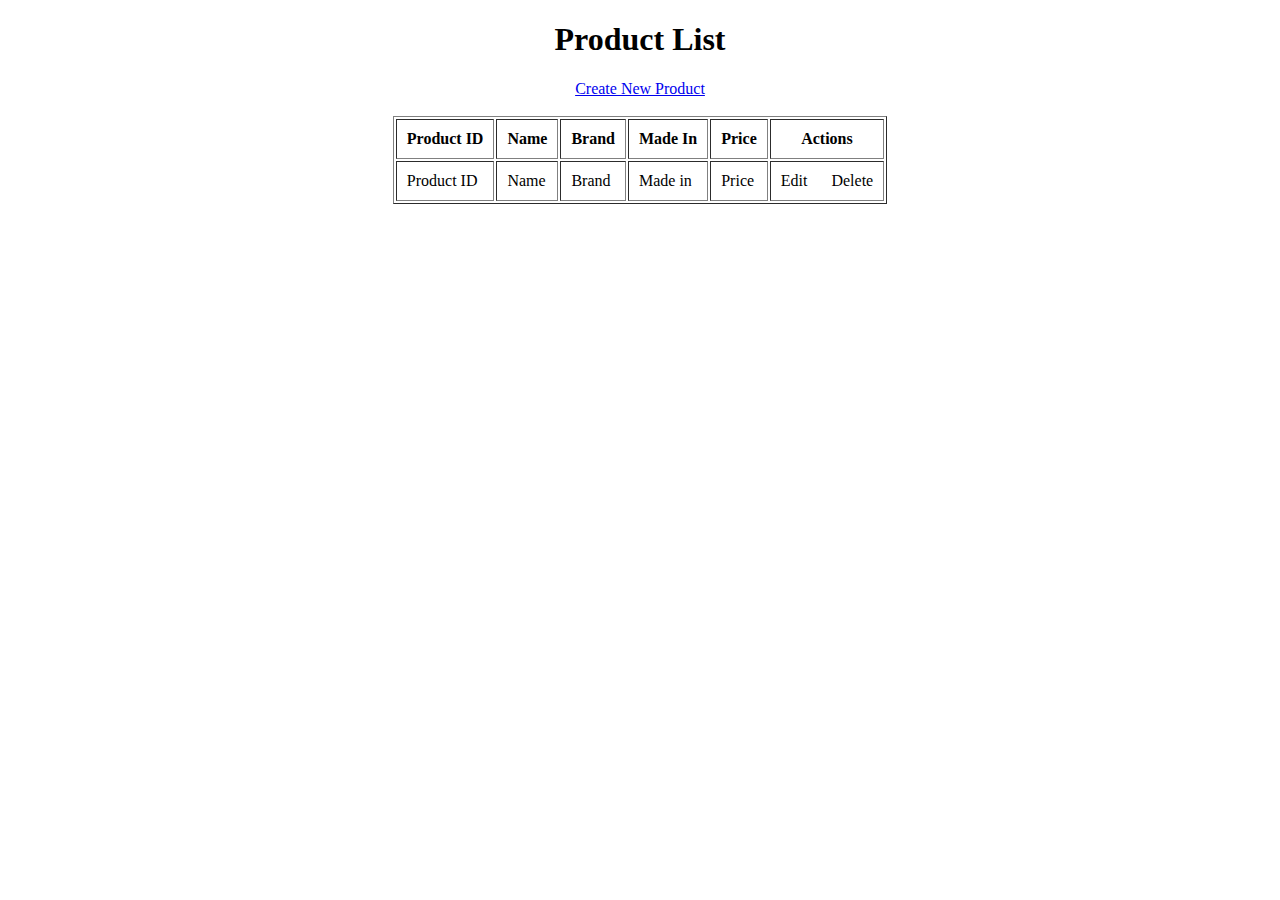
<file: src/main/resources/templates/index.html>
<!DOCTYPE html>
<html xmlns="http://www.w3.org/1999/xhtml"
      xmlns:th="http://www.thymeleaf.org">
<head>
    <meta charset="utf-8"/>
    <title>Product Manager</title>
</head>
<body>
<div align="center">
    <h1>Product List</h1>
    <a href="/new">Create New Product</a>
    <br/><br/>
    <table border="1" cellpadding="10">
        <thead>
        <tr>
            <th>Product ID</th>
            <th>Name</th>
            <th>Brand</th>
            <th>Made In</th>
            <th>Price</th>
            <th>Actions</th>
        </tr>
        </thead>
        <tbody>
        <tr th:each="product : ${listProducts}">
            <td th:text="${product.id}">Product ID</td>
            <td th:text="${product.name}">Name</td>
            <td th:text="${product.brand}">Brand</td>
            <td th:text="${product.madein}">Made in</td>
            <td th:text="${product.price}">Price</td>
            <td>
                <a th:href="@{'/edit/' + ${product.id}}">Edit</a>
                &nbsp;&nbsp;&nbsp;&nbsp;
                <a th:href="@{'/delete/' + ${product.id}}">Delete</a>

            </td>
        </tr>
        </tbody>
    </table>
</div>
</body>
</html>
</file>
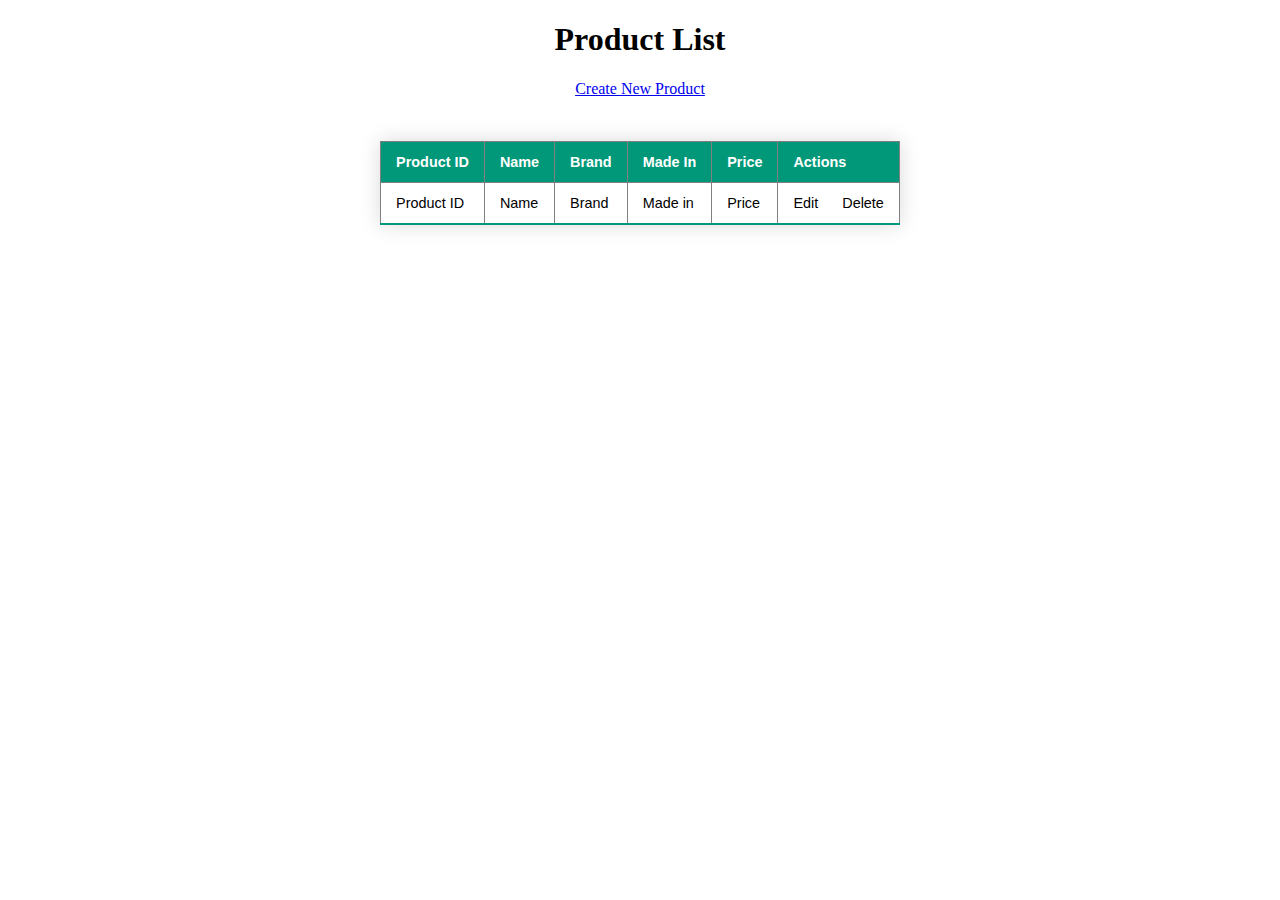
<file: bin/src/main/resources/templates/index.html>
<!DOCTYPE html>
<html xmlns="http://www.w3.org/1999/xhtml"
      xmlns:th="http://www.thymeleaf.org">
<head>
    <meta charset="utf-8"/>
    <link href="style.css" rel="stylesheet">
    <title>Product Manager</title>
</head>
<body>
<div align="center">
    <h1>Product List</h1>
    <a href="/new">Create New Product</a>
    <br/><br/>
    <table class="styled-table" border="1" cellpadding="10">
        <thead>
        <tr>
            <th>Product ID</th>
            <th>Name</th>
            <th>Brand</th>
            <th>Made In</th>
            <th>Price</th>
            <th>Actions</th>
        </tr>
        </thead>
        <tbody>
        <tr th:each="product : ${listProducts}">
            <td th:text="${product.id}">Product ID</td>
            <td th:text="${product.name}">Name</td>
            <td th:text="${product.brand}">Brand</td>
            <td th:text="${product.madein}">Made in</td>
            <td th:text="${product.price}">Price</td>
            <td>
                <a th:href="@{'/edit/' + ${product.id}}">Edit</a>
                &nbsp;&nbsp;&nbsp;&nbsp;
                <a th:href="@{'/delete/' + ${product.id}}">Delete</a>

            </td>
        </tr>
        </tbody>
    </table>
</div>
</body>
</html>
</file>
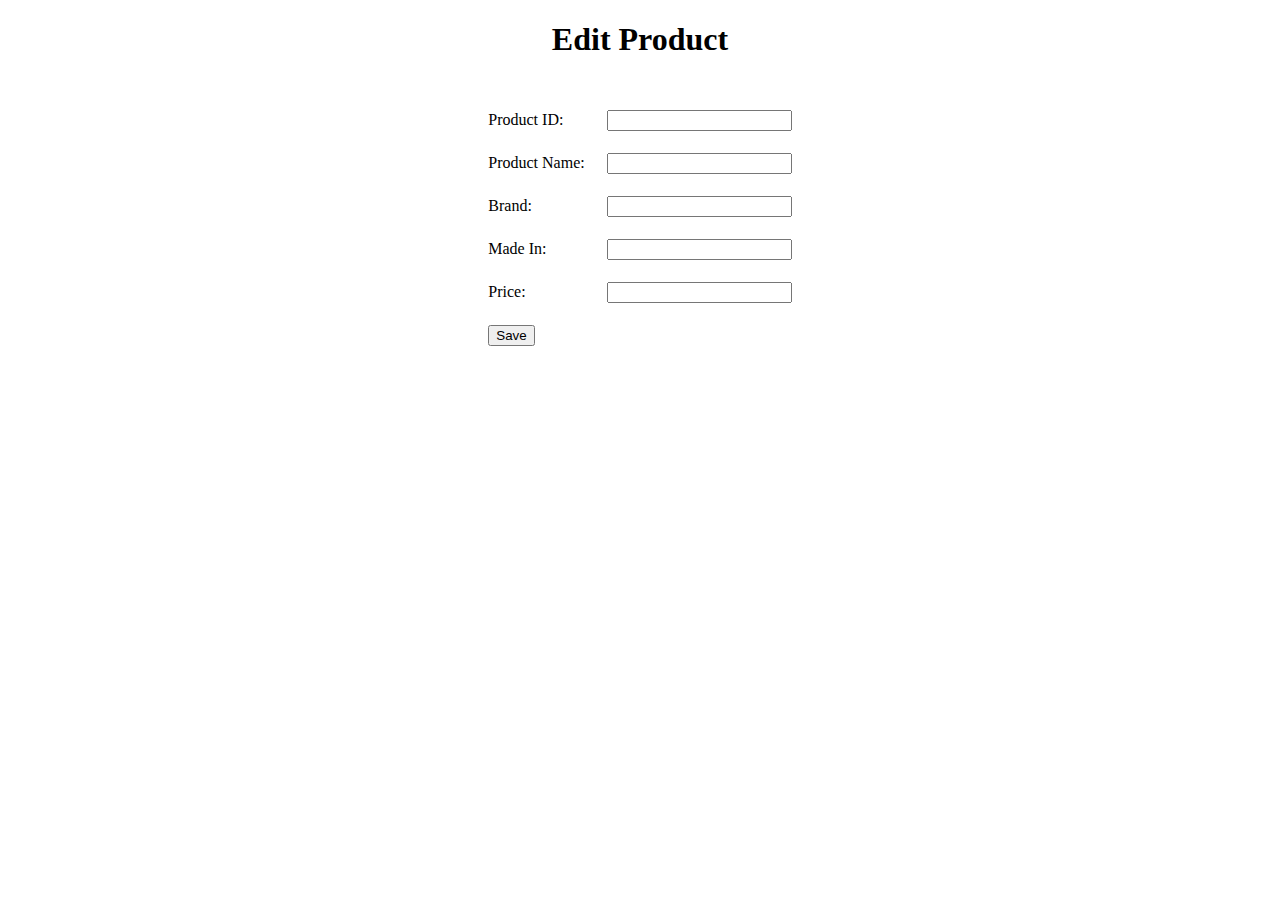
<file: src/main/resources/templates/edit_product.html>
<!DOCTYPE html>
<html xmlns:th="http://www.thymeLeaf.org">
<head>
    <meta charset="ISO-8859-1">
    <title>Edit Product</title>
</head>
<body>
<div align="center">
    <h1>Edit Product</h1>
    <br />
    <form action="#" th:action="@{/save}" th:object="${product}" method="post">

        <table border="0" cellpadding="10">
            <tr>
                <td>Product ID:</td>
                <td><input type="text" th:field="*{id}" readonly="readonly" /></td>
            </tr>
            <tr>
                <td>Product Name:</td>
                <td><input type="text" th:field="*{name}" /></td>
            </tr>
            <tr>
                <td>Brand:</td>
                <td><input type="text" th:field="*{brand}" /></td>
            </tr>
            <tr>
                <td>Made In:</td>
                <td><input type="text" th:field="*{madein}" /></td>
            </tr>
            <tr>
                <td>Price:</td>
                <td><input type="text" th:field="*{price}" /></td>
            </tr>
            <tr>
                <td colspan="2"><button type="submit">Save</button></td>
            </tr>
        </table>
    </form>
</div>
</body>
</html>
</file>
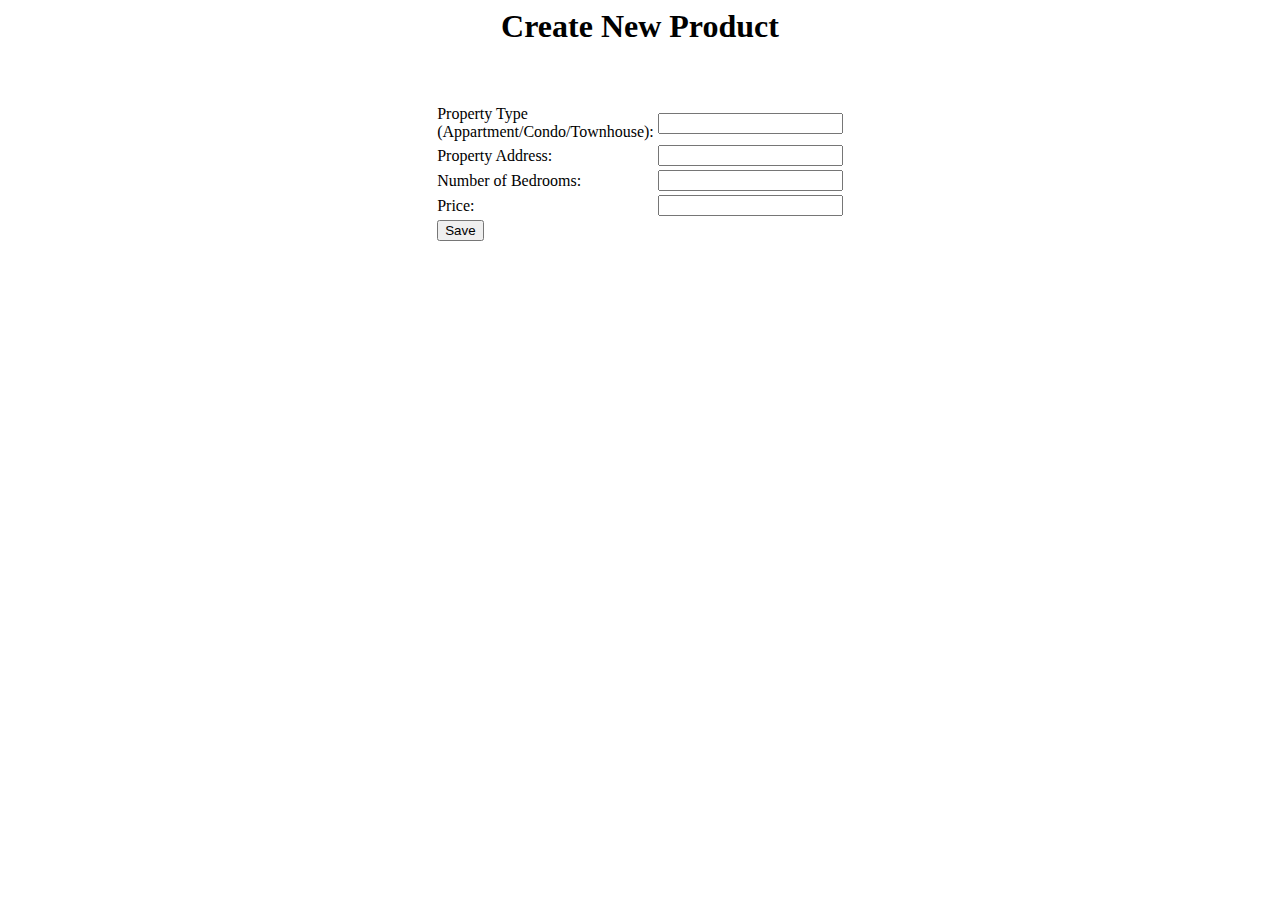
<file: src/main/resources/templates/new_product.html>
<html xmlns:th="http://www.thymeleaf.org">

  <head>

    <title>Create New Product</title>
  </head>
  <body align="center">

    <h1 align="center">Create New Product</h1>
    <br><br>

    <form action="#" method="post" th:action="@{/save}" th:object="${product}">


        <table align="center" class="styled-table">
            <tr>
                <td>Property Type <br>(Appartment/Condo/Townhouse):</td>
                <td><input type="text" th:field="*{propertyType}" /></td>
            </tr>
            <tr>
                <td>Property Address:</td>
                <td><input type="text" th:field="*{propertyAddress}" /></td>
            </tr>
            <tr>
                <td>Number of Bedrooms:</td>
                <td><input type="text" th:field="*{numberOfBedrooms}" /></td>
            </tr>
            <tr>
                <td>Price:</td>
                <td><input type="text" th:field="*{price}" /></td>
            </tr>
            <tr>
                <td colspan="2"><button type="submit">Save</button></td>
            </tr>

        </table>

    </form>
</div>



</body>
</html>
</file>
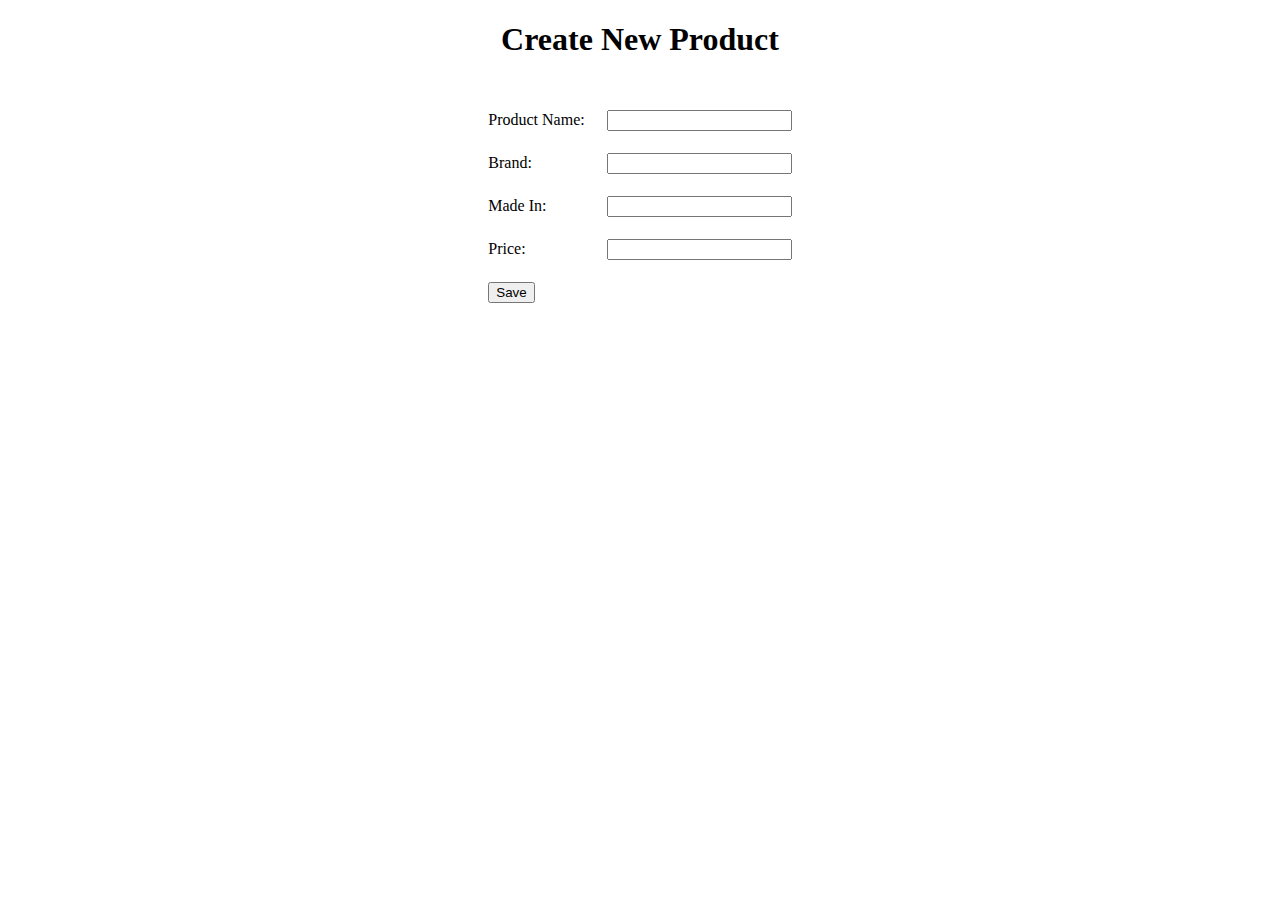
<file: bin/src/main/resources/templates/new_product.html>
<!DOCTYPE html>
<html xmlns="http://www.w3.org/1999/xhtml"
      xmlns:th="http://www.thymeleaf.org">
<head>
    <meta charset="utf-8" />
    <title>Create New Product</title>
</head>
<body>
<div align="center">
    <h1>Create New Product</h1>
    <br />
    <form action="#" th:action="@{/save}" th:object="${product}"
          method="post">

        <table border="0" cellpadding="10">
            <tr>
                <td>Product Name:</td>
                <td><input type="text" th:field="*{name}" /></td>
            </tr>
            <tr>
                <td>Brand:</td>
                <td><input type="text" th:field="*{brand}" /></td>
            </tr>
            <tr>
                <td>Made In:</td>
                <td><input type="text" th:field="*{madein}" /></td>
            </tr>
            <tr>
                <td>Price:</td>
                <td><input type="text" th:field="*{price}" /></td>
            </tr>
            <tr>
                <td colspan="2"><button type="submit">Save</button></td>
            </tr>

        </table>

    </form>
</div>



</body>
</html>
</file>
<file: bin/src/main/resources/templates/style.css>
.styled-table {
    border-collapse: collapse;
    margin: 25px 0;
    font-size: 0.9em;
    font-family: sans-serif;
    min-width: 400px;
    box-shadow: 0 0 20px rgba(0, 0, 0, 0.15);
}

.styled-table thead tr {
    background-color: #009879;
    color: #ffffff;
    text-align: left;
}

.styled-table th,
.styled-table td {
    padding: 12px 15px;
}

.styled-table tbody tr {
    border-bottom: 1px solid #dddddd;
}

.styled-table tbody tr:nth-of-type(even) {
    background-color: #f3f3f3;
}

.styled-table tbody tr:last-of-type {
    border-bottom: 2px solid #009879;
}
</file>
